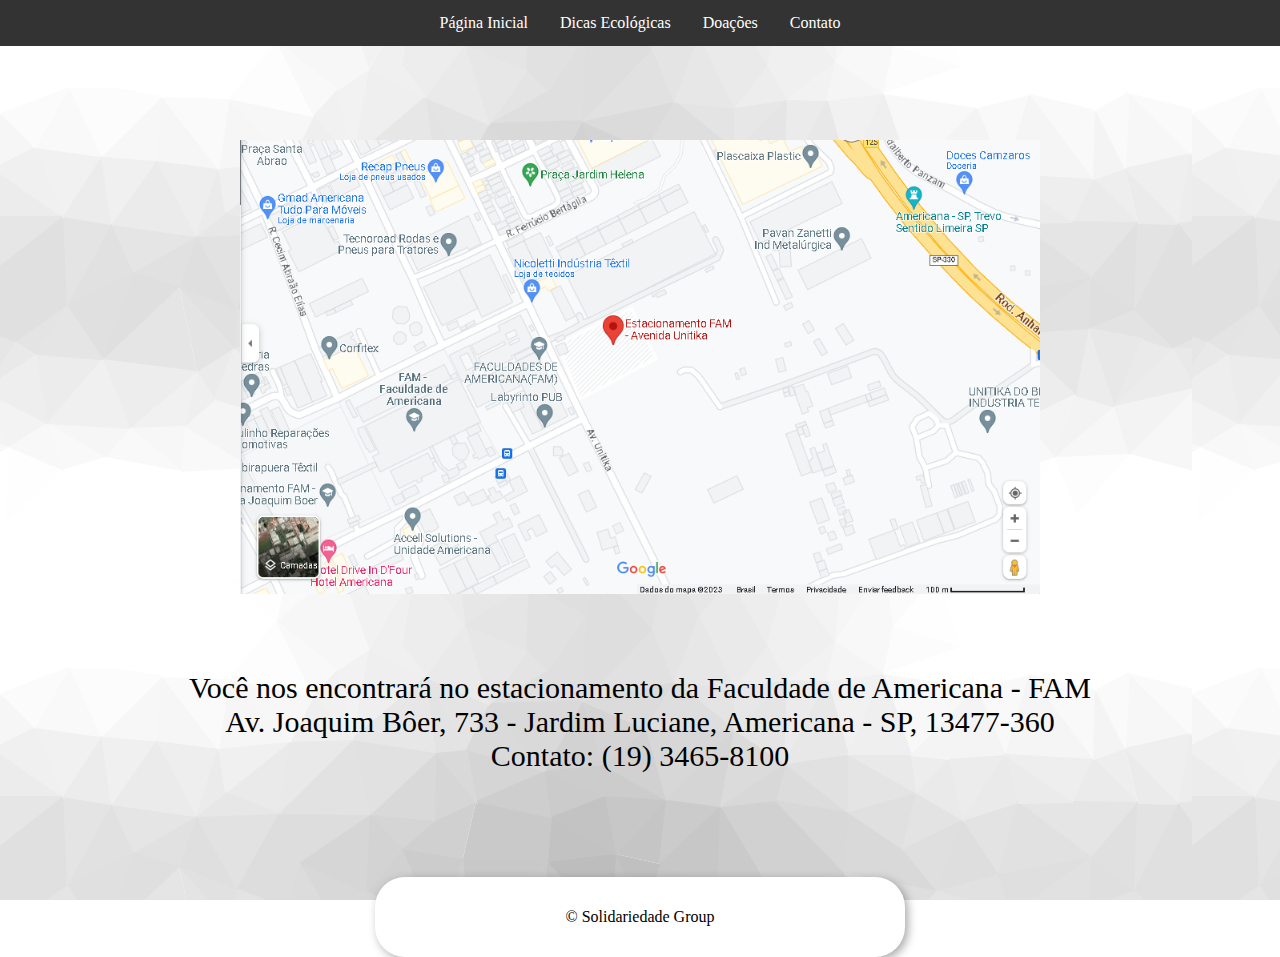
<file: Contato.html>
<!DOCTYPE html>
<html>
<head>
	<meta charset="UTF-8">
    <meta http-equiv="X-UA-Compatible" content="IE=edge">
    <meta name="viewport" content="width=device-width, initial-scale=1.0">
    <title>Faça o Bem - FAM</title>
    <script src="script.js"></script>
    <link rel = "stylesheet" href = "style.css"> 
</head>
<body>
    <ul>
    <li><a href="index.html">Página Inicial</a></li>
	<li><a href="DicasEcologicas.html" target="_self">Dicas Ecológicas</a></li>
    <li><a href="Doacoes.html">Doações</a></li>
    <li><a href="Contato.html">Contato</a></li>
  </ul>
  
  <br><br><br>
  
  <header class="mapa">
  <img src="Mapa.png" alt="logo" width="800px"> 
  
  <header class="textomapa">
  <p>Você nos encontrará no estacionamento da Faculdade de Americana - FAM <br> 
  Av. Joaquim Bôer, 733 - Jardim Luciane, Americana - SP, 13477-360 <br>
  Contato: (19) 3465-8100</p>
  </header>
  
  </header>



<br><br><br>
        <section>
    <footer>

        <p>&copy; Solidariedade Group</p>
       
     </footer>
    </div>
</section>
  
</body>
</html>
</file>
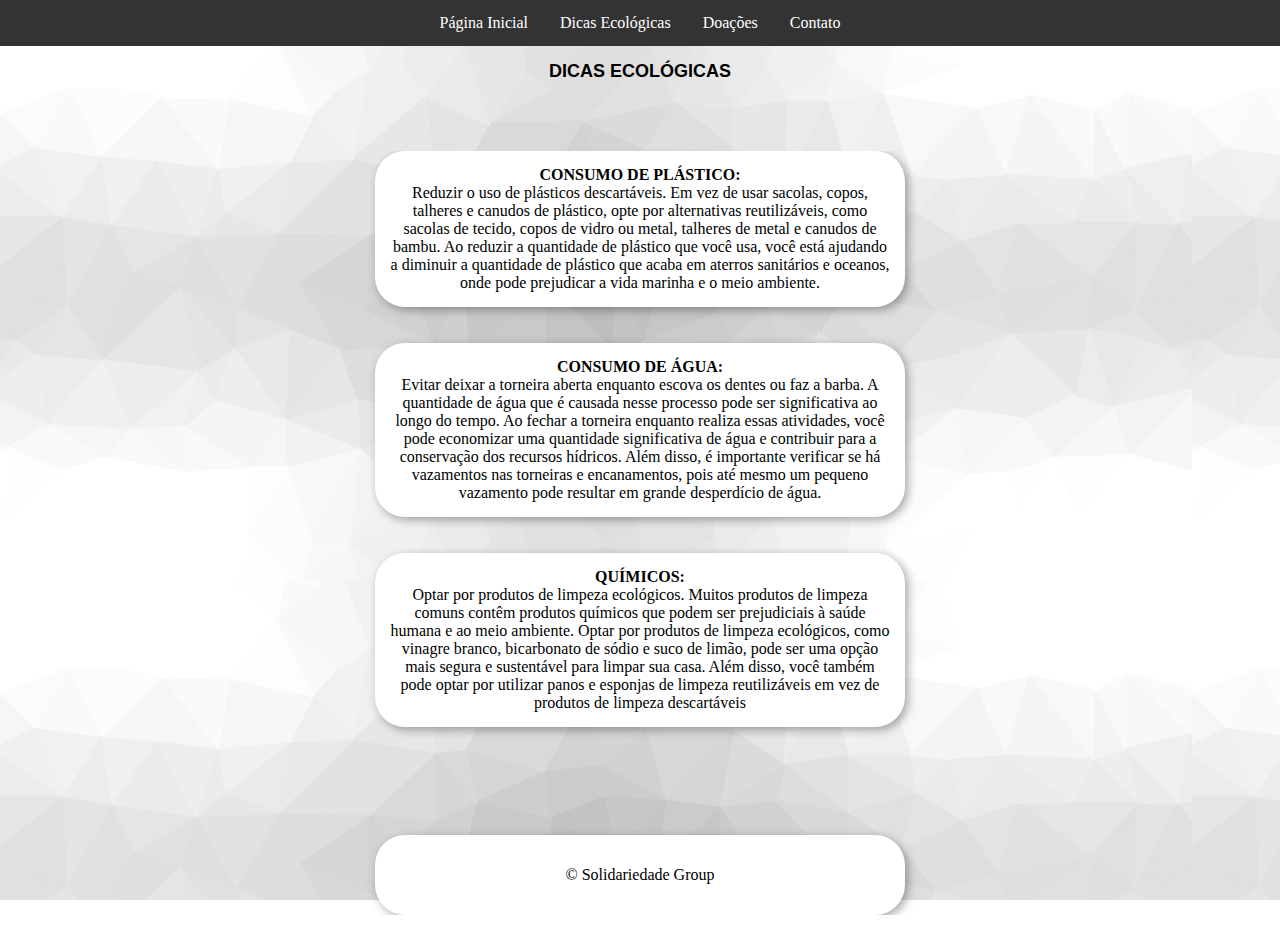
<file: DicasEcologicas.html>
<!DOCTYPE html>
<html lang="pt-br">
<head>
    <meta charset="UTF-8">
    <meta http-equiv="X-UA-Compatible" content="IE=edge">
    <meta name="viewport" content="width=device-width, initial-scale=1.0">
    <title>Faça o Bem - FAM</title>
    <script src="script.js"></script>
    <link rel = "stylesheet" href = "style.css"> 
    
</head>
<body>

<ul>
    <li><a href="index.html">Página Inicial</a></li>
	<li><a href="DicasEcologicas.html" target="_self">Dicas Ecológicas</a></li>
    <li><a href="Doacoes.html">Doações</a></li>
    <li><a href="Contato.html">Contato</a></li>
  </ul>
	
    <h2> DICAS ECOLÓGICAS</h2> 
	
	<br><br><br>
    <div class="texto">
    <section>

        <div>
            <p1>
               <b>CONSUMO DE PLÁSTICO:</b><br>
               
                Reduzir o uso de plásticos descartáveis. Em vez de usar sacolas, copos, talheres e canudos de plástico, opte por alternativas reutilizáveis, como sacolas de tecido, copos de vidro ou metal, talheres de metal e canudos de bambu. Ao reduzir a quantidade de plástico que você usa, você está ajudando a diminuir a quantidade de plástico que acaba em aterros sanitários e oceanos, onde pode prejudicar a vida marinha e o meio ambiente.
            </p1>

        </div>

    </section>
<br><br>

    <section>

        <div> 
            <p1> 
               <b>CONSUMO DE ÁGUA:</b> <br>

                Evitar deixar a torneira aberta enquanto escova os dentes ou faz a barba. A quantidade de água que é causada nesse processo pode ser significativa ao longo do tempo. Ao fechar a torneira enquanto realiza essas atividades, você pode economizar uma quantidade significativa de água e contribuir para a conservação dos recursos hídricos. Além disso, é importante verificar se há vazamentos nas torneiras e encanamentos, pois até mesmo um pequeno vazamento pode resultar em grande desperdício de água.
            </p1>


        </div>

    </section>
        <br><br>
    <section>

        <div> 

            <p1> 
               <b>QUÍMICOS:</b> <br>

                Optar por produtos de limpeza ecológicos. Muitos produtos de limpeza comuns contêm produtos químicos que podem ser prejudiciais à saúde humana e ao meio ambiente. Optar por produtos de limpeza ecológicos, como vinagre branco, bicarbonato de sódio e suco de limão, pode ser uma opção mais segura e sustentável para limpar sua casa. Além disso, você também pode optar por utilizar panos e esponjas de limpeza reutilizáveis ​​em vez de produtos de limpeza descartáveis            </p1>

        </div>

    </section>

    <div>
<br><br><br><br><br><br>
        <section>
    <footer>

        <p>&copy; Solidariedade Group</p>
       
     </footer>
    </div>
</section>
</div>
    
</body>
</html>
</file>
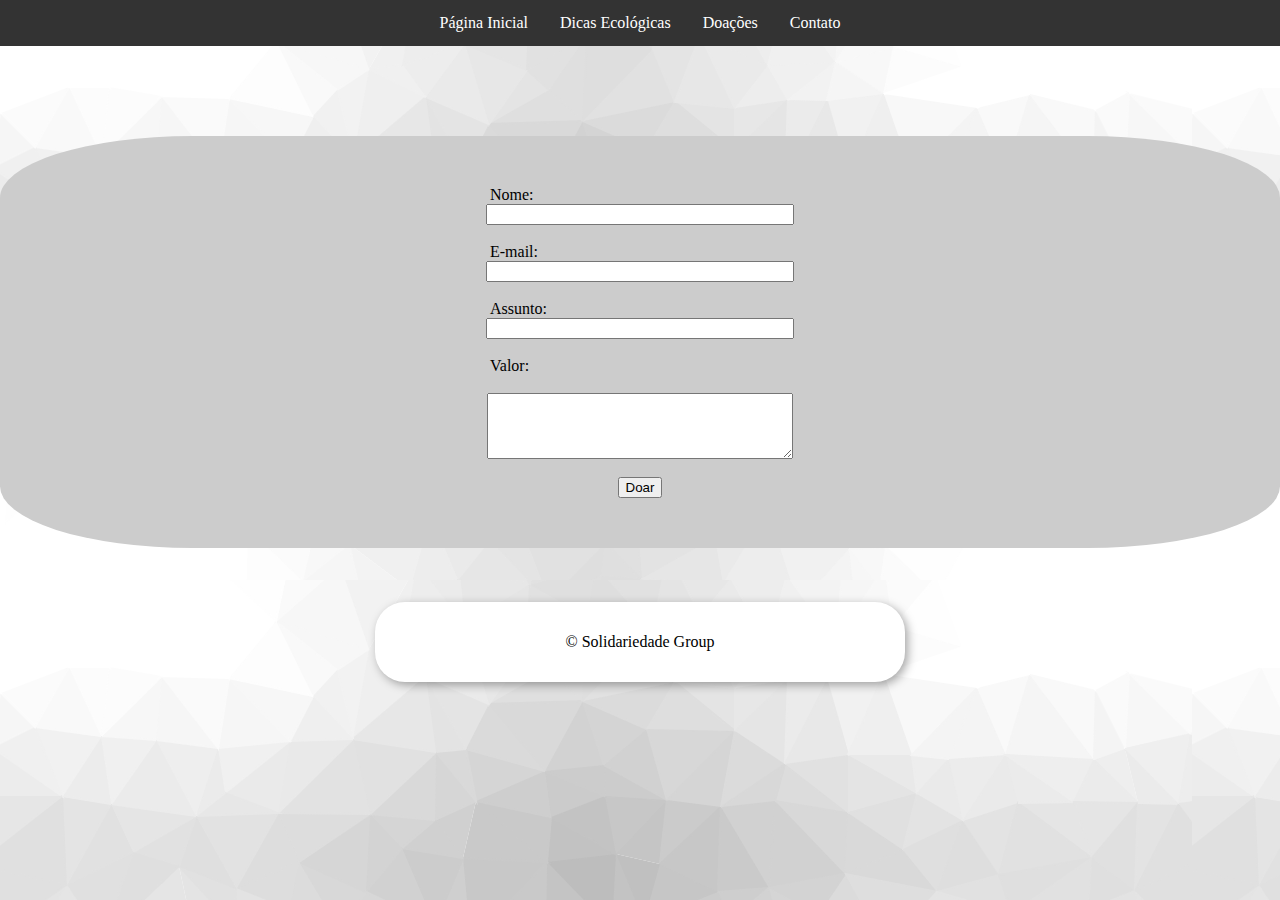
<file: Doacoes.html>
<!DOCTYPE html>
<html lang="pt-br">
<head>
    <meta charset="UTF-8">
    <meta http-equiv="X-UA-Compatible" content="IE=edge">
    <meta name="viewport" content="width=device-width, initial-scale=1.0">
    <title>Faça o Bem - FAM</title>
    <script src="script.js"></script>
    <link rel = "stylesheet" href = "style.css"> 

<ul>
    <li><a href="index.html">Página Inicial</a></li>
	<li><a href="DicasEcologicas.html" target="_self">Dicas Ecológicas</a></li>
    <li><a href="Doacoes.html">Doações</a></li>
    <li><a href="Contato.html">Contato</a></li>
  </ul>

<br><br><br><br><br>


<form class="my-form">
  <label for="nome">Nome:</label>
  <input type="text" id="nome" name="nome"><br>
  
  <label for="email">E-mail:</label>
  <input type="email" id="email" name="email"><br>
  
  <label for="assunto">Assunto:</label>
  <input type="text" id="assunto" name="assunto"><br>
  
  <label for="mensagem">Valor:</label><br>
  <textarea id="mensagem" name="mensagem" rows="4" cols="50"></textarea><br>
  
  <input type="submit" value="Doar">
</form>



<br><br><br>



        <section>
    <footer>

        <p>&copy; Solidariedade Group</p>
       
     </footer>
    </div>
</section>
</div>
    
    
</head>
<body>
</body>
</html>
</file>
<file: style.css>
body {
    margin: 0;
    padding: 0;
    width: 100%;
    height: 100vh;
	background-image: url('background.png');
      background-attachment: fixed;
}

nav{
	color: black;
}

h1 {
    font-size: 40px;
    font-family: fantasy;
    text-align: center;
    margin-left: 0px;
    margin-top: 40px;

}

header.mapa {
			
             padding: 10px;
			 text-align: left;
    font-size: 30px;
    font-family: fantasy;
    text-align: center;
	position: center;
    margin-left: 0px;
    margin-top: 30px;

}

header.textomapa {
			
             padding: 10px;
			 text-align: left;
    font-size: 30px;
    font-family: fantasy;
    text-align: center;
	position: center;
    margin-left: 0px;
    margin-top: 30px;

}


h2 {
    font-size: large;
    font-family: 'Franklin Gothic Medium', 'Arial Narrow', Arial, sans-serif;
    text-align: center;
}

.slider {
    margin: 0 auto;
    width: 800px;
    height: 400px;
    overflow: hidden;
}

.slides {
    width: 400%;
    height: 20px;
    display: flex;
}

.slides input { 
    display: none;
}

.slide {
    width: 25%;
    position: relative;
}

.slide img {
    width: 800px;
}

.manual-navigation {
    position: absolute;
    width: 800px;
    margin-top: 420px;
    display: flex;
    justify-content: center;
}

div.button {
    text-align: center;
}

div.texto {
    overflow: hidden; 
    width: 100%; 
    height: auto; 
    margin-bottom: 20px; 
    float: left; 
    border-radius: 6px; 
    transition-duration: 800ms;
}

div.texto:hover {
    transform: scale(1.05); 
}

.manual-btn {
    border: 2px solid #FFF;
    padding: 5px;
    border-radius: 10px;
    cursor: pointer;
    transition: 1s;
    position: relative;
    top: -40px;
    margin: 20px;
}

.manual-btn:not(:last-child) {
    margin-right: 20px;
}

.manual-btn:hover {
    background-color: white;
}

#radio1:checked ~ .first {
    margin-left: 0%;
}

#radio2:checked ~ .first {
    margin-left: -25%;
}

#radio3:checked ~ .first {
    margin-left: -50%;
}

#radio4:checked ~ .first {
    margin-left: -75%;
}

.navigation-auto {
    position: absolute;
    width: 800px;
    margin-top: 420px;
    display: flex;
    justify-content: center;
}

.navigation-auto div {
    /*radio azul*/
    border: 2px solid #20a6ff;
    padding: 5px;
    border-radius: 10px;
    cursor: pointer;
    transition: 1s;
}

.navigation-auto div:not(:last-child) {
    margin-right: 40px;
}

#radio1:checked ~ .navigation-auto .auto-btn1 {
    background-color: #FFF;
}

#radio2:checked ~ .navigation-auto .auto-btn2 {
    background-color: #FFF;
}

#radio3:checked ~ .navigation-auto .auto-btn3 {
    background-color: #FFF;
}

#radio4:checked ~ .navigation-auto .auto-btn4 {
    background-color: #FFF;
}

section {
    background-color: white;
    border-radius: 30px;
    padding: 15px;
    width: 500px;
    margin: auto;
    text-align: center;
    box-shadow: 3px 3px 10px rgba(0, 0, 0, 0.336);
}

.button {
    align-items: center;
}

header.menu {
    
    padding: 20px;
    position: absolute;
    top: 50px;
  left:520px; 
  margin-left: 0px;
	
}

header.men {
			
             padding: 10px;
			 text-align: left;
			 
			 }

/*Menu Superior*/
			 
ul {
	
      list-style-type: none;
      margin: 0;
      padding: 0;
      overflow: hidden;
      background-color: #333;
	  display: flex; /* Adiciona um display flex para centralizar os itens */
      justify-content: center; /* Centraliza horizontalmente os itens */
    }

    li {
		
      float: left;
    }

    li a {
      display: block;
      color: white;
      text-align: center;
      padding: 14px 16px;
      text-decoration: none;
    }

    li a:hover {
      background-color: #111;
    }
/*Menu Superior*/





.my-form {
  display: flex;
  flex-direction: column;
  align-items: center;
  background-color: #ccc;
  padding: 50px;
  border-radius: 15%;
}

.my-form label, .my-form input, .my-form textarea {
  width: 300px;
}

.my-form input[type="submit"] {
  width: auto;
}

h1 img {
	left: 250px;
  margin-right: 10px;
}
</file>
